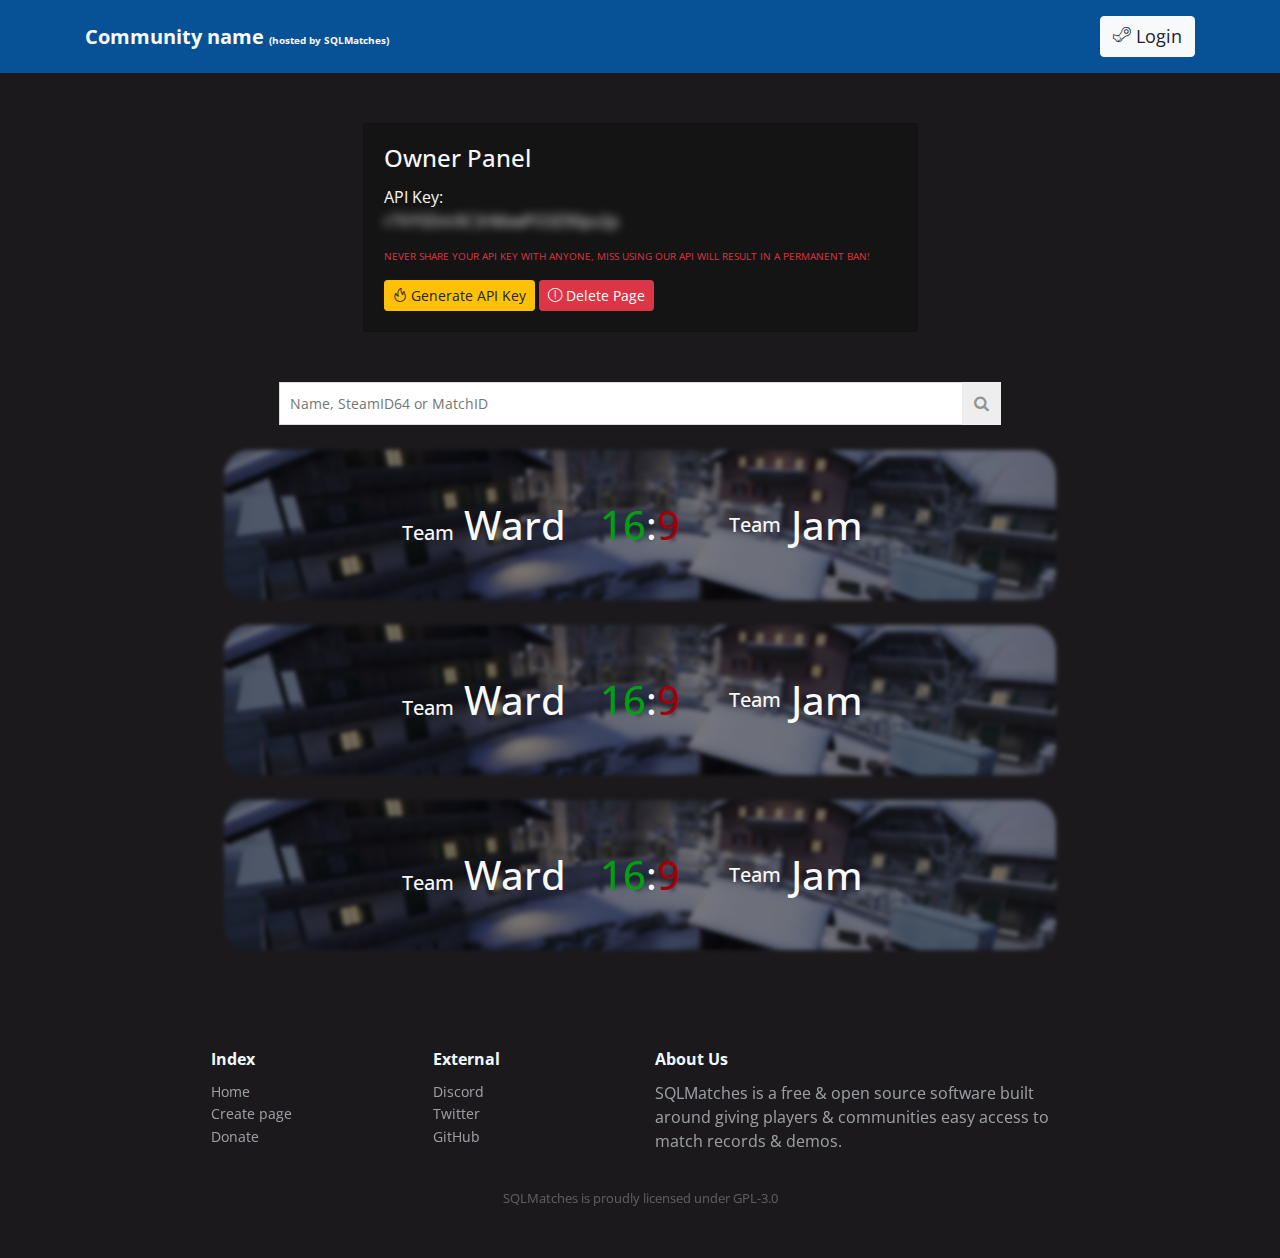
<file: website/index.html>
<!DOCTYPE html>
<html>

<head>
    <meta charset="utf-8">
    <meta name="viewport" content="width=device-width, initial-scale=1.0, shrink-to-fit=no">
    <title>sqlmatches</title>
    <link rel="stylesheet" href="assets/bootstrap/css/bootstrap.min.css">
    <link rel="stylesheet" href="https://fonts.googleapis.com/css?family=Open+Sans">
    <link rel="stylesheet" href="assets/fonts/font-awesome.min.css">
    <link rel="stylesheet" href="assets/fonts/simple-line-icons.min.css">
    <link rel="stylesheet" href="assets/css/Footer-Dark.css">
    <link rel="stylesheet" href="https://cdnjs.cloudflare.com/ajax/libs/animate.css/3.5.2/animate.min.css">
    <link rel="stylesheet" href="assets/css/Navigation-Clean.css">
    <link rel="stylesheet" href="assets/css/Search-Field-With-Icon.css">
    <link rel="stylesheet" href="assets/css/styles.css">
</head>

<body>
    <!-- Start: Navigation Clean -->
    <nav class="navbar navbar-light navbar-expand-md navigation-clean">
        <div class="container"><a class="navbar-brand text-light" href="#">Community name&nbsp;<span style="font-size: 10px;">(hosted by SQLMatches)</span></a><button data-toggle="collapse" class="navbar-toggler" data-target="#collapse"><span class="sr-only">Toggle navigation</span><span class="navbar-toggler-icon" style="border-style: none;"></span></button>
            <div
                class="collapse navbar-collapse" id="collapse">
                <ul class="nav navbar-nav ml-auto">
                    <li class="nav-item" role="presentation" style="margin-left: 10px;"><button class="btn btn-light" type="button" style="font-size: 18px;"><i class="icon-social-steam"></i>&nbsp;Login</button></li>
                </ul>
        </div>
        </div>
    </nav>
    <!-- End: Navigation Clean -->
    <div class="container d-flex d-xl-flex flex-column align-items-center align-items-xl-center main-container">
        <div class="card text-light" style="background-color: #151415;margin-bottom: 50px;width: 50%;">
            <div class="card-body">
                <h4 class="card-title">Owner Panel</h4>
                <p>API Key:&nbsp;<span class="key-hidden"><br>r7VY5Dm9C3rMxwPO3Z90pv2p<br></span></p>
                <p class="text-danger" style="font-size: 10px;">NEVER SHARE YOUR API KEY WITH ANYONE, MISS USING OUR API WILL RESULT IN A PERMANENT BAN!</p>
                <button class="btn btn-warning btn-sm" type="button"><i class="icon-fire"></i>&nbsp;Generate API Key</button>
                <button class="btn btn-danger btn-sm" type="button"><i class="icon-exclamation"></i>&nbsp;Delete Page</button></div>
        </div>
        <!-- Start: Search Field With Icon -->
        <div class="d-xl-flex justify-content-xl-center search-container"><input type="text" class="search-input" name="search-bar" placeholder="Name, SteamID64 or MatchID"><button class="btn btn-primary search-btn" type="button"> <i class="fa fa-search"></i></button></div>
        <!-- End: Search Field With Icon -->
        <div class="card match-card border-0" data-bs-hover-animate="pulse">
            <div class="card-img w-100 d-block"></div>
            <div class="card-img-overlay d-flex d-xl-flex align-items-center justify-content-xl-center align-items-xl-center" style="padding: 20px;">
                <div class="row">
                    <div class="col-md-4 col-xl-4 d-flex justify-content-center">
                        <h1 class="text-light"><span style="font-size: 20px;">Team</span>&nbsp;Ward</h1>
                    </div>
                    <div class="col-md-4 d-flex d-xl-flex justify-content-center justify-content-xl-center align-items-xl-center">
                        <h1 class="text-light"><span class="won">16</span>:<span class="lost">9</span></h1>
                    </div>
                    <div class="col-md-4">
                        <h1 class="text-light d-flex justify-content-center align-items-center"><span style="font-size: 20px;">Team</span>&nbsp;Jam</h1>
                    </div>
                </div>
            </div>
        </div>
        <div class="card match-card border-0" data-bs-hover-animate="pulse">
            <div class="card-img w-100 d-block"></div>
            <div class="card-img-overlay d-flex d-xl-flex align-items-center justify-content-xl-center align-items-xl-center" style="padding: 20px;">
                <div class="row">
                    <div class="col-md-4 col-xl-4 d-flex justify-content-center">
                        <h1 class="text-light"><span style="font-size: 20px;">Team</span>&nbsp;Ward</h1>
                    </div>
                    <div class="col-md-4 d-flex d-xl-flex justify-content-center justify-content-xl-center align-items-xl-center">
                        <h1 class="text-light"><span class="won">16</span>:<span class="lost">9</span></h1>
                    </div>
                    <div class="col-md-4">
                        <h1 class="text-light d-flex justify-content-center align-items-center"><span style="font-size: 20px;">Team</span>&nbsp;Jam</h1>
                    </div>
                </div>
            </div>
        </div>
        <div class="card match-card border-0" data-bs-hover-animate="pulse">
            <div class="card-img w-100 d-block"></div>
            <div class="card-img-overlay d-flex d-xl-flex align-items-center justify-content-xl-center align-items-xl-center" style="padding: 20px;">
                <div class="row">
                    <div class="col-md-4 col-xl-4 d-flex justify-content-center">
                        <h1 class="text-light"><span style="font-size: 20px;">Team</span>&nbsp;Ward</h1>
                    </div>
                    <div class="col-md-4 d-flex d-xl-flex justify-content-center justify-content-xl-center align-items-xl-center">
                        <h1 class="text-light"><span class="won">16</span>:<span class="lost">9</span></h1>
                    </div>
                    <div class="col-md-4">
                        <h1 class="text-light d-flex justify-content-center align-items-center"><span style="font-size: 20px;">Team</span>&nbsp;Jam</h1>
                    </div>
                </div>
            </div>
        </div>
        <footer class="footer-dark">
            <div class="container">
                <div class="row">
                    <!-- Start: Services -->
                    <div class="col-sm-6 col-md-3 item">
                        <h3>Index</h3>
                        <ul>
                            <li><a href="#">Home</a></li>
                            <li><a href="#">Create page</a></li>
                            <li><a href="#">Donate</a></li>
                        </ul>
                    </div>
                    <!-- End: Services -->
                    <!-- Start: About -->
                    <div class="col-sm-6 col-md-3 item">
                        <h3>External</h3>
                        <ul>
                            <li><a href="#">Discord</a></li>
                            <li><a href="#">Twitter</a></li>
                            <li><a href="#">GitHub</a></li>
                        </ul>
                    </div>
                    <!-- End: About -->
                    <!-- Start: Footer Text -->
                    <div class="col-md-6 item text">
                        <h3>About Us</h3>
                        <p>SQLMatches is a free &amp; open source software built around giving players &amp; communities easy access to match records &amp; demos.</p>
                    </div>
                    <!-- End: Footer Text -->
                </div>
                <!-- Start: Copyright -->
                <p class="copyright">SQLMatches is proudly licensed under GPL-3.0</p>
                <!-- End: Copyright -->
            </div>
        </footer>
    </div>
    <script src="assets/js/jquery.min.js"></script>
    <script src="assets/bootstrap/js/bootstrap.min.js"></script>
    <script src="assets/js/bs-init.js"></script>
</body>

</html>
</file>
<file: website/assets/css/Footer-Dark.css>
.footer-dark {
  margin-top: 50px;
  padding: 50px 0;
  color: #f0f9ff;
  width: 80%;
}

.footer-dark h3 {
  margin-top: 0;
  margin-bottom: 12px;
  font-weight: bold;
  font-size: 16px;
}

.footer-dark ul {
  padding: 0;
  list-style: none;
  line-height: 1.6;
  font-size: 14px;
  margin-bottom: 0;
}

.footer-dark ul a {
  color: inherit;
  text-decoration: none;
  opacity: 0.6;
}

.footer-dark ul a:hover {
  opacity: 0.8;
}

@media (max-width:767px) {
  .footer-dark .item:not(.social) {
    text-align: center;
    padding-bottom: 20px;
  }
}

.footer-dark .item.text {
  margin-bottom: 36px;
}

@media (max-width:767px) {
  .footer-dark .item.text {
    margin-bottom: 0;
  }
}

.footer-dark .item.text p {
  opacity: 0.6;
  margin-bottom: 0;
}

.footer-dark .item.social {
  text-align: center;
}

@media (max-width:991px) {
  .footer-dark .item.social {
    text-align: center;
    margin-top: 20px;
  }
}

.footer-dark .item.social > a {
  font-size: 20px;
  width: 36px;
  height: 36px;
  line-height: 36px;
  display: inline-block;
  text-align: center;
  border-radius: 50%;
  box-shadow: 0 0 0 1px rgba(255,255,255,0.4);
  margin: 0 8px;
  color: #fff;
  opacity: 0.75;
}

.footer-dark .item.social > a:hover {
  opacity: 0.9;
}

.footer-dark .copyright {
  text-align: center;
  opacity: 0.3;
  font-size: 13px;
  margin-bottom: 0;
}
</file>
<file: website/assets/css/Navigation-Clean.css>
.navigation-clean {
  background: rgb(7,82,150);
  padding-top: .75rem;
  padding-bottom: .75rem;
  color: #333;
  border-radius: 0;
  box-shadow: none;
  border: none;
  margin-bottom: 0;
}

@media (min-width:768px) {
  .navigation-clean {
    padding-top: 1rem;
    padding-bottom: 1rem;
  }
}

.navigation-clean .navbar-brand {
  font-weight: bold;
  color: inherit;
}

.navigation-clean .navbar-brand:hover {
  color: #222;
}

.navigation-clean.navbar-dark .navbar-brand:hover {
  color: #f0f0f0;
}

.navigation-clean .navbar-brand img {
  height: 100%;
  display: inline-block;
  margin-right: 10px;
  width: auto;
}

.navigation-clean.navbar-dark .navbar-toggler {
  border-color: #555;
}

.navigation-clean.navbar-dark .navbar-toggler {
  color: #eee;
}

.navigation-clean .navbar-collapse, .navigation-clean .form-inline {
  border-top-color: #ddd;
}

.navigation-clean.navbar-dark .navbar-collapse, .navigation-clean.navbar-dark .form-inline {
  border-top-color: #333;
}

.navigation-clean .navbar-nav > .active > a, .navigation-clean .navbar-nav > .show > a {
  background: none;
  box-shadow: none;
}

.navigation-clean.navbar-light .navbar-nav .nav-link.active, .navigation-clean.navbar-light .navbar-nav .nav-link.active:focus, .navigation-clean.navbar-light .navbar-nav .nav-link.active:hover {
  color: #8f8f8f;
  box-shadow: none;
  background: none;
  pointer-events: none;
}

.navigation-clean.navbar .navbar-nav .nav-link {
  padding-left: 18px;
  padding-right: 18px;
}

.navigation-clean .navbar-nav > li > .dropdown-menu {
  margin-top: -5px;
  box-shadow: none;
  background-color: #fff;
  border-radius: 2px;
}

@media (min-width:768px) {
  .navigation-clean .navbar-nav .show .dropdown-menu {
    box-shadow: 0 4px 8px rgba(0,0,0,.1);
  }
}

@media (max-width:767px) {
  .navigation-clean .navbar-nav .show .dropdown-menu .dropdown-item {
    color: #37434d;
    padding-top: .8rem;
    padding-bottom: .8rem;
    line-height: 1;
  }
}

.navigation-clean .dropdown-menu .dropdown-item:focus, .navigation-clean .dropdown-menu .dropdown-item {
  line-height: 2;
  color: #37434d;
}

.navigation-clean .dropdown-menu .dropdown-item:focus, .navigation-clean .dropdown-menu .dropdown-item:hover {
  background: #eee;
  color: inherit;
}

.navigation-clean.navbar-dark {
  background-color: #1f2021;
  color: #fff;
}

.navigation-clean.navbar-dark .navbar-nav a.active, .navigation-clean.navbar-dark .navbar-nav a.active:focus, .navigation-clean.navbar-dark .navbar-nav a.active:hover {
  color: #8f8f8f;
  box-shadow: none;
  background: none;
  pointer-events: none;
}

.navigation-clean.navbar-dark .navbar-nav .nav-link {
  color: #dfe8ee;
}

.navigation-clean.navbar-dark .navbar-nav .nav-link:focus, .navigation-clean.navbar-dark .navbar-nav .nav-link:hover {
  color: #fff;
  background-color: transparent;
}

.navigation-clean.navbar-dark .navbar-nav > li > .dropdown-menu {
  background-color: #1f2021;
}

.navigation-clean.navbar-dark .dropdown-menu .dropdown-item:focus, .navigation-clean.navbar-dark .dropdown-menu .dropdown-item {
  color: #f2f5f8;
}

.navigation-clean.navbar-dark .dropdown-menu .dropdown-item:focus, .navigation-clean.navbar-dark .dropdown-menu .dropdown-item:hover {
  background: #363739;
}

@media (max-width:767px) {
  .navigation-clean.navbar-dark .navbar-nav .show .dropdown-menu .dropdown-item {
    color: #fff;
  }
}
</file>
<file: website/assets/css/Search-Field-With-Icon.css>
.search-container {
  display: flex;
  font-size: 14px;
  width: 65%;
}

.search-input {
  border: 1px solid #ddd;
  padding: 10px;
  border-right: none;
  width: 100%;
}

.search-container > .btn {
  border-radius: 0px;
  border: none;
  border-left: none;
  background-image: none;
  background-color: #eeeeee;
  box-shadow: none;
  color: #919693;
}
</file>
<file: website/assets/css/styles.css>
body {
  font-family: 'Open Sans', sans-serif;
  background: rgb(27,25,28);
}

:root {
  height: 100%;
}

.navbar-light .navbar-toggler {
  background-color: #fff;
}

.match-card {
  margin-top: 25px;
  border: none;
  background-color: rgba(0,0,0,0);
  width: 75%;
}

.match-card > .card-img {
  border-radius: 25px;
  filter: blur(2px) brightness(49%);
  height: 150px;
  background-position: center;
  background-size: cover;
  background-repeat: no-repeat;
  background-image: url('../../assets/img//austria.jpg');
}

.winner-icon {
  height: 100%;
}

.match-card h1 {
  margin-bottom: 0px;
}

.match-stats {
  width: 100%;
}

.main-container {
  margin-top: 50px;
}

.won {
  color: #00a010;
}

.lost {
  color: #a0000a;
}

.key-hidden {
  filter: blur(5px);
}

.key-hidden:hover {
  transition-duration: 0.6s;
  filter: blur(0px);
}

.player-cell {
  min-width: 7vw;
}

.stat-cell {
  width: 4vw;
}

.scoreboard-body {
  padding: 0;
}

.scoreboard-card {
  border: none;
  background-color: #121111;
  box-shadow: 0px 0px 23px 0px rgb(13,12,12);
  width: 100%;
}

.stats-cell {
  width: 7vh;
  text-align: center;
}

.scoreboard th {
  border-top: none !important;
}

.scoreboard td, tr {
  border-color: rgba(255,255,255,0.09) !important;
}

.player-cell {
  width: 60px;
}
</file>
